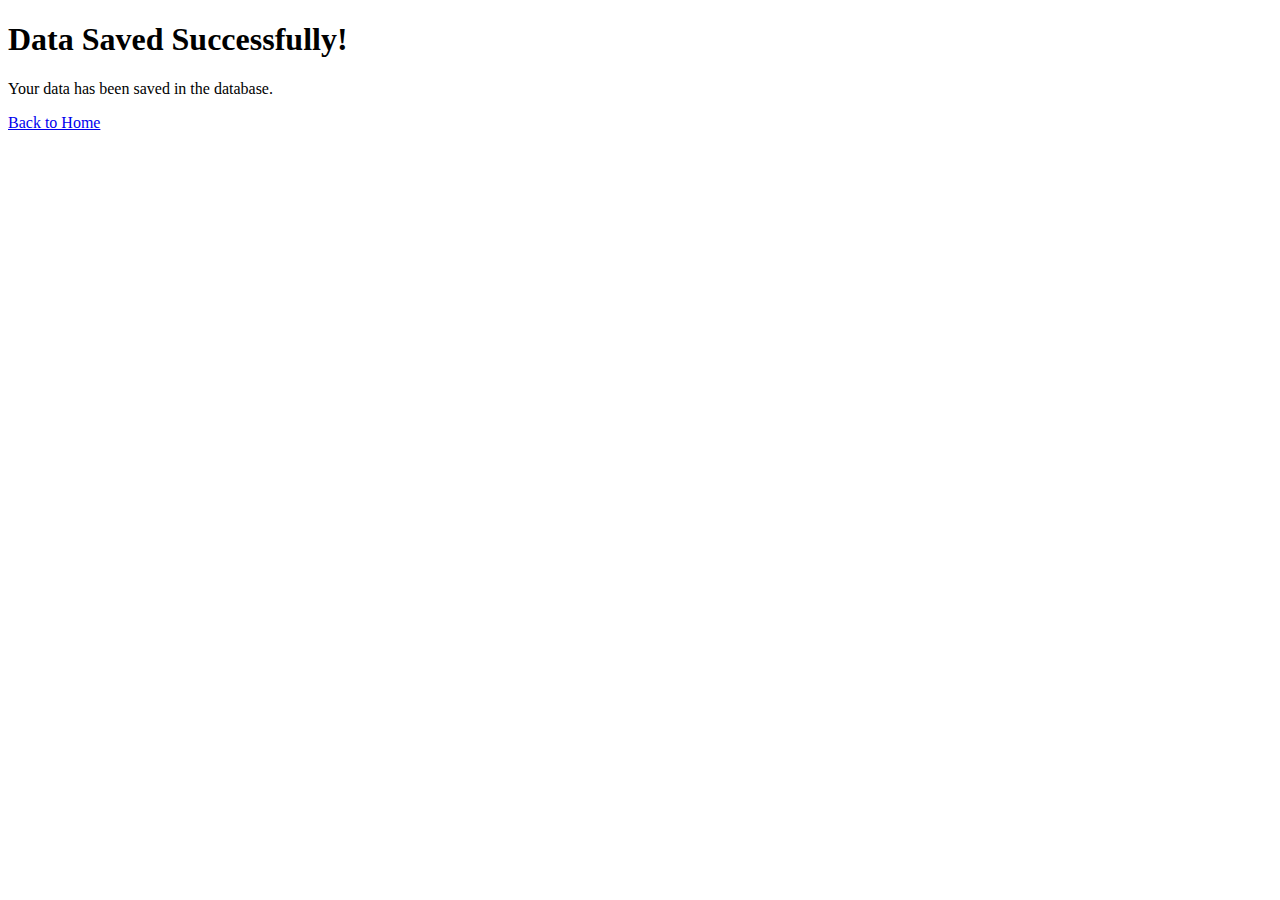
<file: templates/success_page.html>
<!-- success_page.html -->
<!DOCTYPE html>
<html lang="en">
<head>
    <meta charset="UTF-8">
    <meta name="viewport" content="width=device-width, initial-scale=1.0">
    <title>Success</title>
</head>
<body>
    <h1>Data Saved Successfully!</h1>
    <p>Your data has been saved in the database.</p>
    <a href="/nuclear_fuel/static">Back to Home</a>
</body>
</html>
</file>
